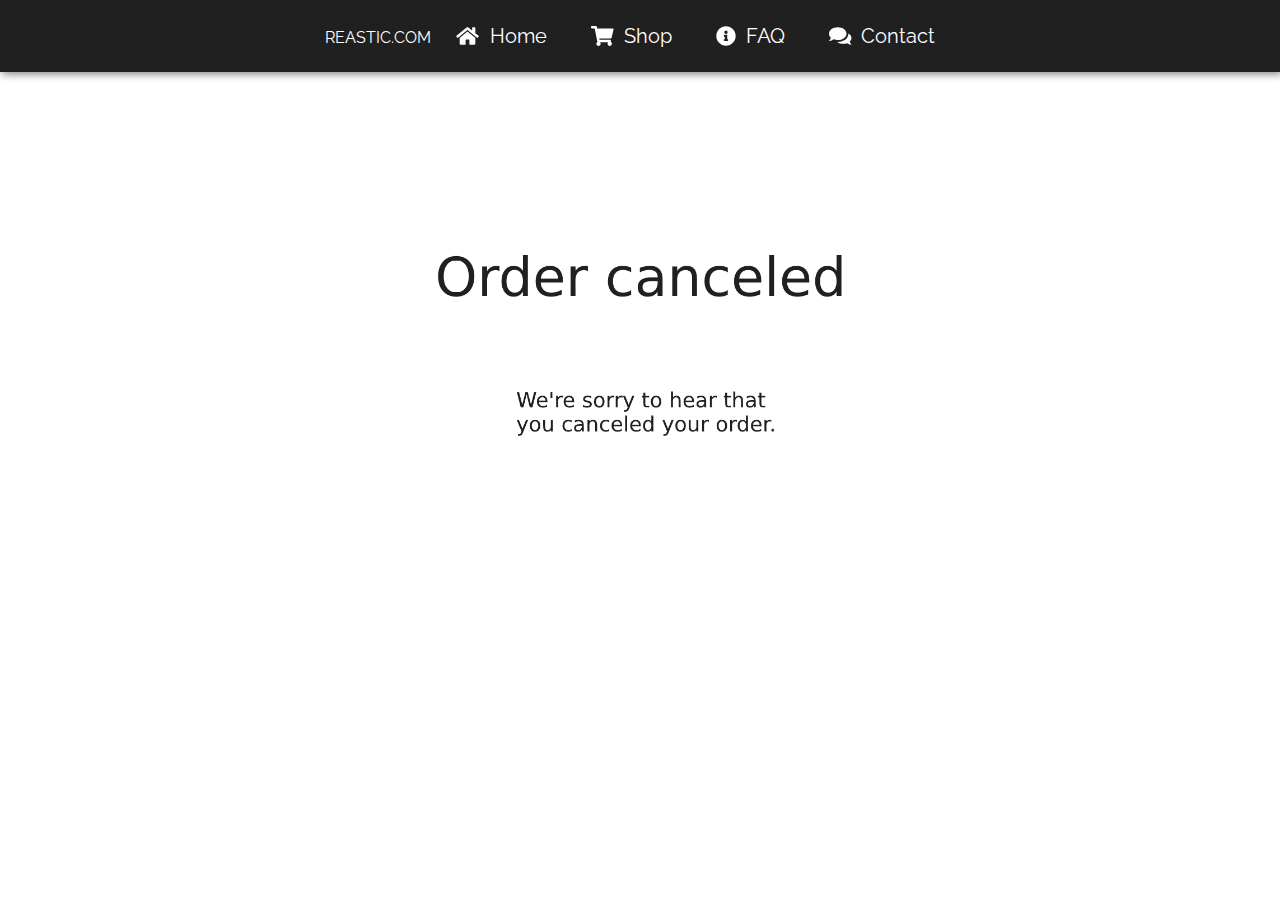
<file: webshop/canceled.html>
<!DOCTYPE html>
<html>
    <head>
        <link href="css/style.css" rel="stylesheet" />
        <script defer src="css/Font-Awesome/js/fontawesome-all.js"></script>
    </head>
    <body>
        <div class="navigator">
            <div id="nav">
                <span style="color:#ffffff">REASTIC.COM</span>
                <a class="link" href="index.html"><i class="fa fa-home fa-fw" aria-hidden="true"></i>&nbsp; Home</a>
                <a class="link" href="index.html#shop"><i class="fa fa-shopping-cart" aria-hidden="true"></i>&nbsp; Shop</a>
                <a class="link" href="index.html#faq"><i class="fa fa-info-circle" aria-hidden="true"></i>&nbsp; FAQ</a>
                <a class="link" href="index.html#contact"><i class="fa fa-comments"></i>&nbsp; Contact</a>
            </div>
        </div>
        <div class="message">
            <center>
                <img src="images/canceled.png" rel="Canceled" width="35%" id="canceled">
            </center>
        </div>
    </body>
</html>
</file>
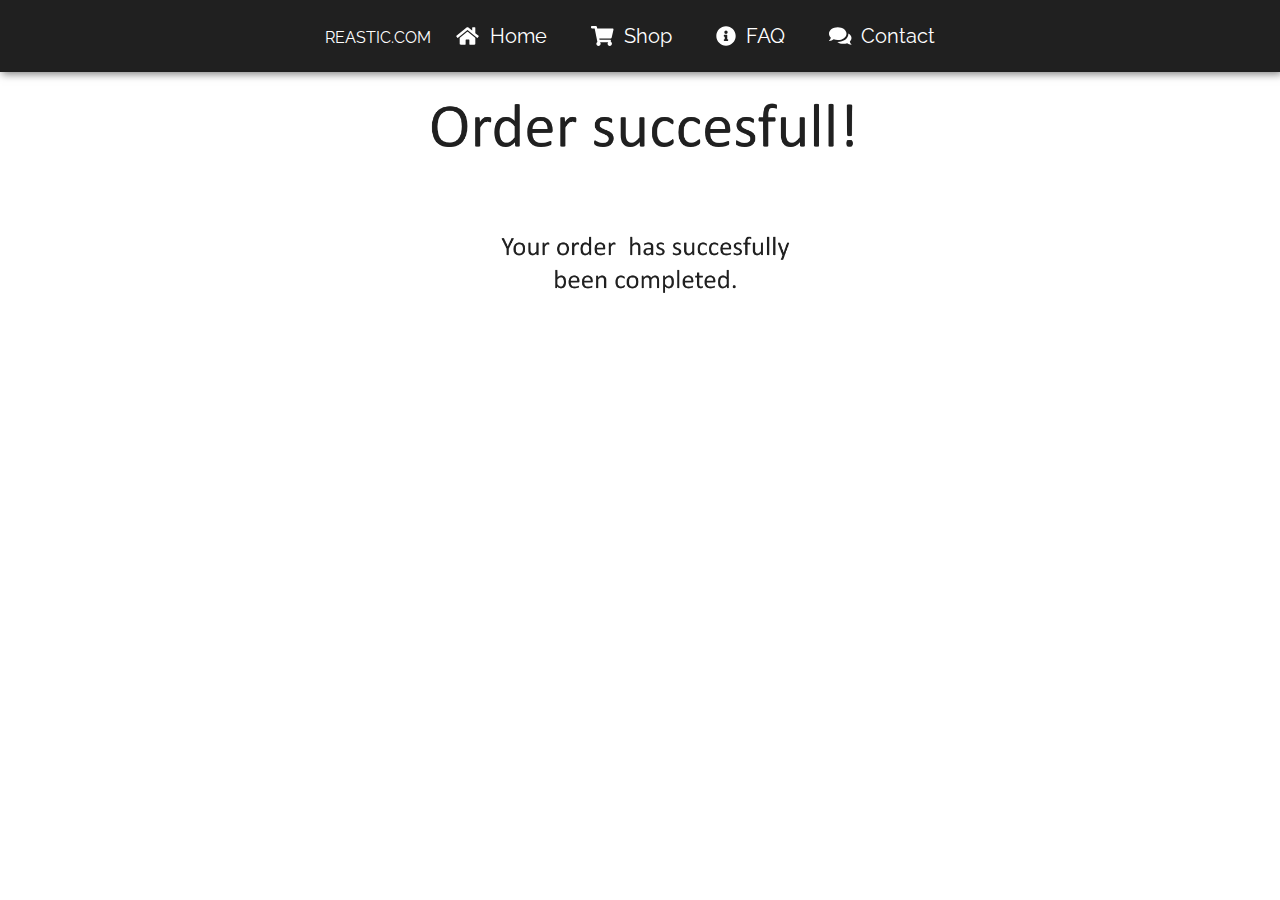
<file: webshop/succesfull.html>
<!DOCTYPE html>
<html>
    <head>
        <link href="css/style.css" rel="stylesheet" />
        <script defer src="css/Font-Awesome/js/fontawesome-all.js"></script>
    </head>
    <body>
        <div class="navigator">
            <div id="nav">
                <span style="color:#ffffff">REASTIC.COM</span>
                <a class="link" href="index.html"><i class="fa fa-home fa-fw" aria-hidden="true"></i>&nbsp; Home</a>
                <a class="link" href="index.html#shop"><i class="fa fa-shopping-cart" aria-hidden="true"></i>&nbsp; Shop</a>
                <a class="link" href="index.html#faq"><i class="fa fa-info-circle" aria-hidden="true"></i>&nbsp; FAQ</a>
                <a class="link" href="index.html#contact"><i class="fa fa-comments"></i>&nbsp; Contact</a>
            </div>
        </div>
        <div class="message">
            <center>
                <img src="images/succes.png" rel="Succes" width="35%" id="succes">
            </center>
        </div>
    </body>
</html>
</file>
<file: webshop/css/style.css>
@import url(https://fonts.googleapis.com/css?family=Raleway);

/* Categories */

body {
    margin: 0px;
}

#nav {
    padding: 24px;
    text-align: center;
    font-family: Raleway;
    box-shadow: 2px 2px 8px rgba(0, 0, 0, 0.5);
}

/* Classes */

.link {
    transition: 0.4s;
    color: #ffffff;
    font-size: 20px;
    text-decoration: none;
    padding: 0 10px;
    margin: 0 10px;
  }
  .link:hover {
    background-color: #ffffff;
    color: rgb(32, 32, 32);
    padding: 24px 10px;
  }

  .middle {
    transition: .5s ease;
    opacity: 0;
    position: absolute;
    top: 50%;
    left: 50%;
    transform: translate(-50%, -50%);
    -ms-transform: translate(-50%, -50%);
    text-align: center;
  }
  
  .image {
    opacity: 1;
    display: block;
    width: 100%;
    height: auto;
    transition: .5s ease;
    backface-visibility: hidden;
  }

  .text {
    background-color: rgb(32, 32, 32);
    color: white;
    font-size: 16px;
    padding: 16px 32px;
  }

  .picture1 {
    position: relative;
    width: 50%;
  }
  .picture1:hover .image {
    opacity: 0.3;
  }
  
  .picture1:hover .middle {
    opacity: 1;
  }


  .picture2:hover .image {
    opacity: 0.3;
  }
  
  .picture2:hover .middle {
    opacity: 1;
  }

  .picture3:hover .image {
    opacity: 0.3;
  }
  
  .picture3:hover .middle {
    opacity: 1;
  }

  .picture2 {
    position: relative;
    width: 50%;
  }

  .picture3 {
    position: relative;
    width: 50%;
  }

  .product1 {
      padding-top: 100px;
      padding-right: 5%;
      width: 30%;
      float: left;
  }

  .product2{
      padding-top: 100px;
      padding-right: 5%;
      width: 30%;
      float: left;
  }

  .product3{
      padding-top: 100px;
      width: 30%;
      float: left;
  }

  .products {
    width: 90%;
    height: 500px;
    border: 1px solid;
    box-shadow: 2px 2px 8px rgba(0, 0, 0, 0.5);
  }

  .paypalbutton:hover {
    opacity: 0.8;
    cursor: pointer;
  }

  .categories {
    padding: 50px;
    height: 300px;
  }

  .techi {
    float:left;
    width: 45%;
    margin-right: 5%;
  }

  .billingi {
    float:left;
    width: 45%;
  }

  .prematureq {
    float:left;
    width: 45%;
    margin-right: 5%;
  }
  
  .orderq {
    float:left;
    width: 45%;
  }

  .options {
    width: 81%;
    margin-left: 10%;
    height: 150px;
    border: 1px solid;
    font-family: Raleway;
    box-shadow: 2px 2px 8px rgba(0, 0, 0, 0.5);
    font-size: 150%;
  }

  .call {
    width: 30%;
    display: inline-block;
    float: left;
    margin-left: 1%;
  }

  .email {
    width: 30%;
    float: left;
  }

  .chat {
    width: 30%;
    float: left;
  }

  .splitter {
    width: 4.5%;
    float: left;
    margin-top: 0.25%;
  }

/* Id's */

#shop {
    padding-top: 50px;
    padding-left: 10%;
}

#nav {
    background: rgb(32, 32, 32);
  }

#canceled {
    padding-top: 150px;
}

#faq {
  width: 81%;
  margin-top: 50px;
  margin-left: 10%;
  border: 1px solid;
  font-family: Raleway;
  box-shadow: 2px 2px 8px rgba(0, 0, 0, 0.5);
}

#topbutton {
  display: none;
  position: fixed;
  bottom: 20px;
  right: 30px;
  z-index: 99;
  background-color: #ffffff;
  color: white;
  cursor: pointer;
  padding: 15px;
  box-shadow: 2px 2px 8px rgba(0, 0, 0, 0.5);
  background-image: url('../images/arrow.png');
  background-repeat: no-repeat;
}

#topbutton:hover {
  background-color: rgb(32, 32, 32);
  background-image: url('../images/arrowhover.png');
}
</file>
